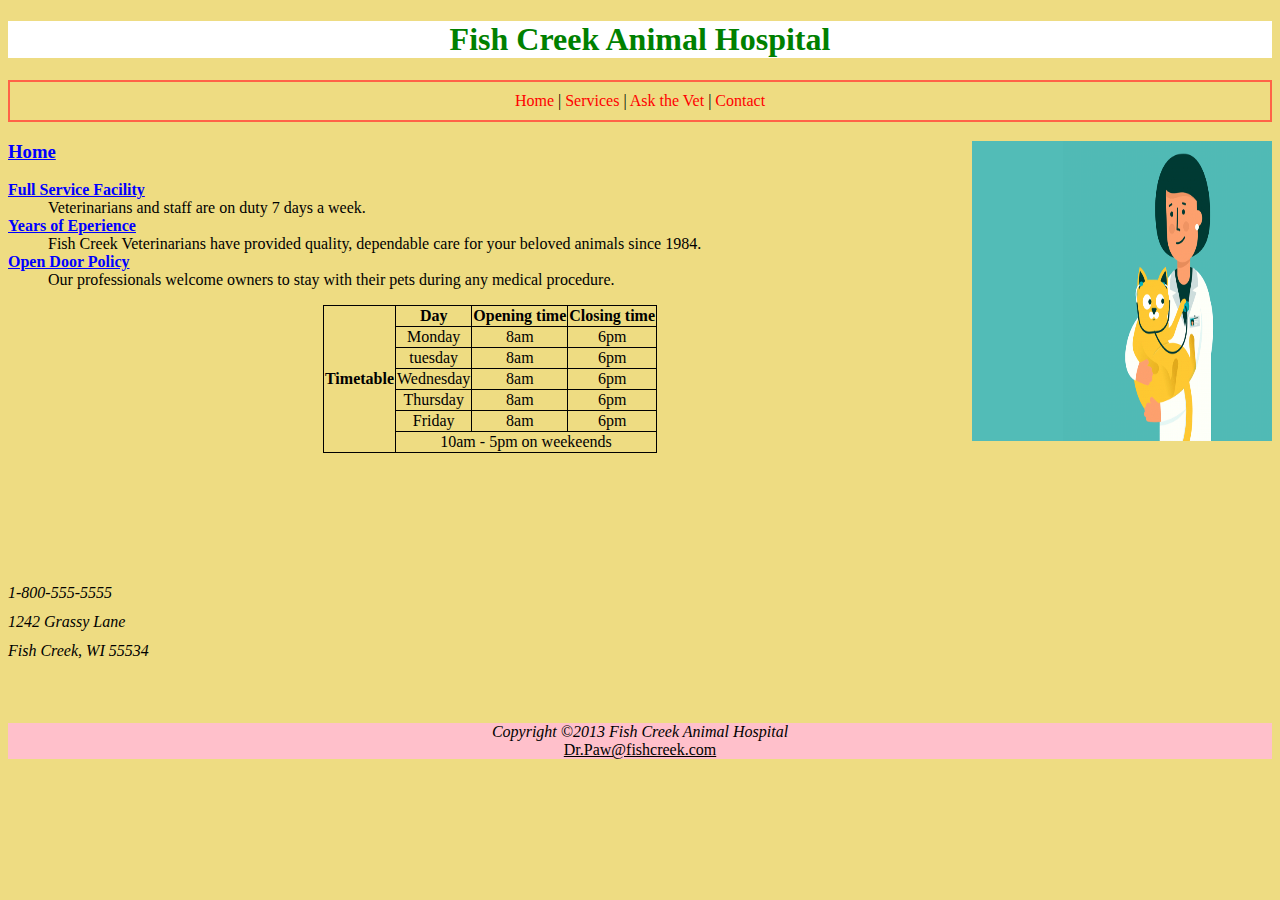
<file: index.html>
<!DOCTYPE html>
<html>
<head>
<meta charset="UTF-8">
<title>Fish creek animal hospital</title>
<meta name="description" content="A well equiped animal hospital operating 7 days a week since 1984 with open door policy">
<meta name="viewport" content="width=device-width,initial-scale=1.0">
<meta name="Keywords" content="veterinary services, 7 days a week, seven days a week,open door policy,veterinarians, animal hospital">
<style>
body {background-color: rgb(238,220,130);}
dt {color: blue; font-weight:100; text-decoration:none;list-style-type: square;}
tr {text-align: center;}
</style>
<link href="styles.css" rel="stylesheet">
</head>

<body>
		<header>
		<h1 class="fh">Fish Creek Animal Hospital</h1>
		</header>
		<nav>
		<a href="./index.html" target="_blank">Home</a> |
		<a href="./services.html" target=" blank">Services</a> |
		<a href="mailto:Dr.Paw@fishcreek.com">Ask the Vet</a> |
		<a href="#contact">Contact</a>
		</nav>
	<div>
		<img src="vets.gif" alt="vet with a cat" height= "300" width="300">
		<section>
		<h3>Home</h3>
			<dl>
				<dt>Full Service Facility</dt>
					<dd>Veterinarians and staff are on duty 7 days a week.</dd>
				
				<dt>Years of Eperience</dt>
					<dd>Fish Creek Veterinarians have provided quality, dependable care for your beloved animals since 1984.</dd>
				<dt>Open Door Policy</dt>
					<dd>Our professionals welcome owners to stay with their pets during any medical procedure.</dd>
			</dl>

			<table>
				<tr>
					<th rowspan="7">Timetable</th>
					<th>Day</th>
					<th>Opening time</th>
					<th>Closing time</th>
				</tr>
				<tr>
					<td>Monday</td>
					<td>8am</td>
					<td>6pm</td>
				</tr>
				<tr>
					<td>tuesday</td>
					<td>8am</td>
					<td>6pm</td>
				</tr>
				<tr>
					<td>Wednesday</td>
					<td>8am</td>
					<td>6pm</td>
				</tr>
				<tr>
					<td>Thursday</td>
					<td>8am</td>
					<td>6pm</td>
				</tr>
				<tr>
					<td>Friday</td>
					<td>8am</td>
					<td>6pm</td>
				</tr>
				<tr>
					<td colspan="3">10am - 5pm on weekeends</td>
				</tr>
			</table>
		</section>		
	</div>
<br><br><br><br><br><br><br>
<div id="contact">
	<address>
		1-800-555-5555<br>
		1242 Grassy Lane<br>
		Fish Creek, WI 55534<br><br><br>
	</address>
</div>
<footer>
	<em>Copyright &copy;2013 Fish Creek Animal Hospital</em><br>
	<u>Dr.Paw@fishcreek.com</u>
</footer>











</body>

</html>
</file>
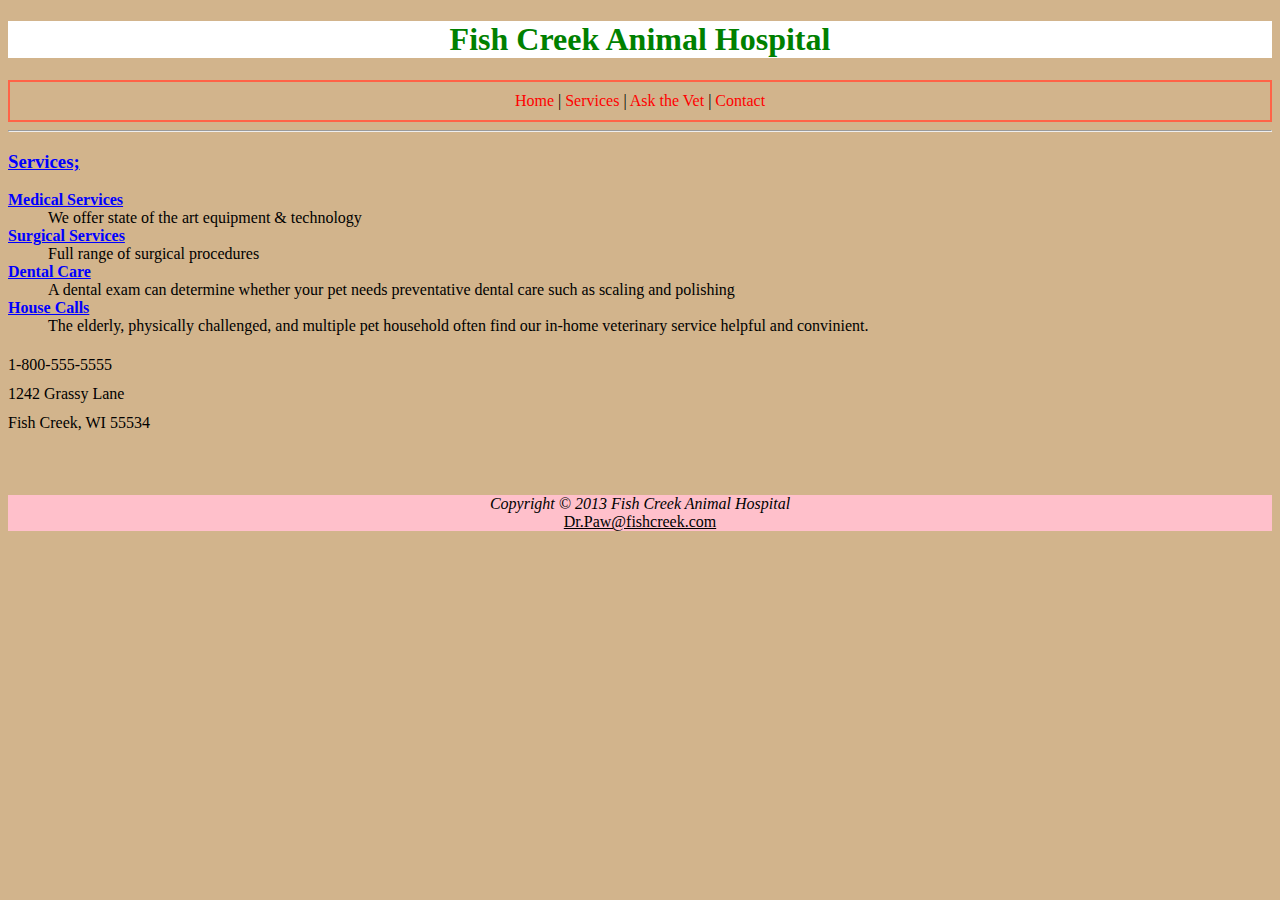
<file: services.html>
<!DOCTYPE html>
<html>
<head>
<meta charset="UTF-8">
<title>Fish creek animal hospital services</title>
<meta name="description" content="services offered by fish creek animal hospital">
<meta name="viewport" content="width=device-width,initial-scale=1.0">
<meta name="Keywords" content="animal hospital,surgical procedures,dental care,animal hospital,
house calls,veterinary,scaling,polishing,medical services,dental exam">
<style>
body {background-color: rgb(210,180,140);}
dt   {color: blue;}
</style>
<link href="styles.css" rel="stylesheet">
</head>

<body>
<div>
	<header>
		<h1>Fish Creek Animal Hospital</h1>
	</header>
	<nav>
		<a href="./index.html" target="_blank">Home</a> |
		<a href="./services.html">Services</a> |
		<a href="mailto:Dr.Paw@fishcreek.com">Ask the Vet</a> |
		<a href="#contact">Contact</a>
	</nav><hr>
		<section>
		<h3>Services;</h3>
			<dl>
				<dt>Medical Services</dt>
					<dd>We offer state of the art equipment & technology</dd>
				<dt>Surgical Services</dt>
					<dd>Full range of surgical procedures</dd>
				<dt>Dental Care</dt>
					<dd>A dental exam can determine whether your pet needs preventative dental care such as scaling and polishing</dd>
				<dt>House Calls</dt>
					<dd>The elderly, physically challenged, and multiple pet household often find our in-home veterinary service helpful and convinient.</dd>
			</dl>
		</section>
</div>

<div id=contact>
	1-800-555-5555<br>
	1242 Grassy Lane<br>
	Fish Creek, WI 55534<br><br><br>
</div>
<footer>
	<em>Copyright &copy 2013 Fish Creek Animal Hospital</em><br>

	<u>Dr.Paw@fishcreek.com</u>
</footer>
















</body>

</html>
</file>
<file: styles.css>
header{background-color: white;
color:green; 
text-align: center;}
footer{background-color: pink; 
color:black; 
text-align: center;}
nav {text-align: center; 
font-size: 100; 
font-family: broadway; 
padding:10px; 
border: 2px solid tomato;
text-decoration:none; 
color:black;}
a:link {color: red; 
text-decoration: none;}
a:visited {color: green;}
a:hover {color: hotpink;}
a:active {color: blue;}
ul {list-style-type: square}
dt {font-weight: bold;
text-decoration: underline}
.fh {text-align: center;
color: green;
font-family:century gothic;}
#contact {text-transform: capitalize;
line-height: 1.8;}
table,th, td {border: 1px solid black;
border-collapse: collapse;
margin-left: auto;
margin-right: auto;}
h3{color:blue;
text-decoration:underline;}
img {float:right;}
</file>
